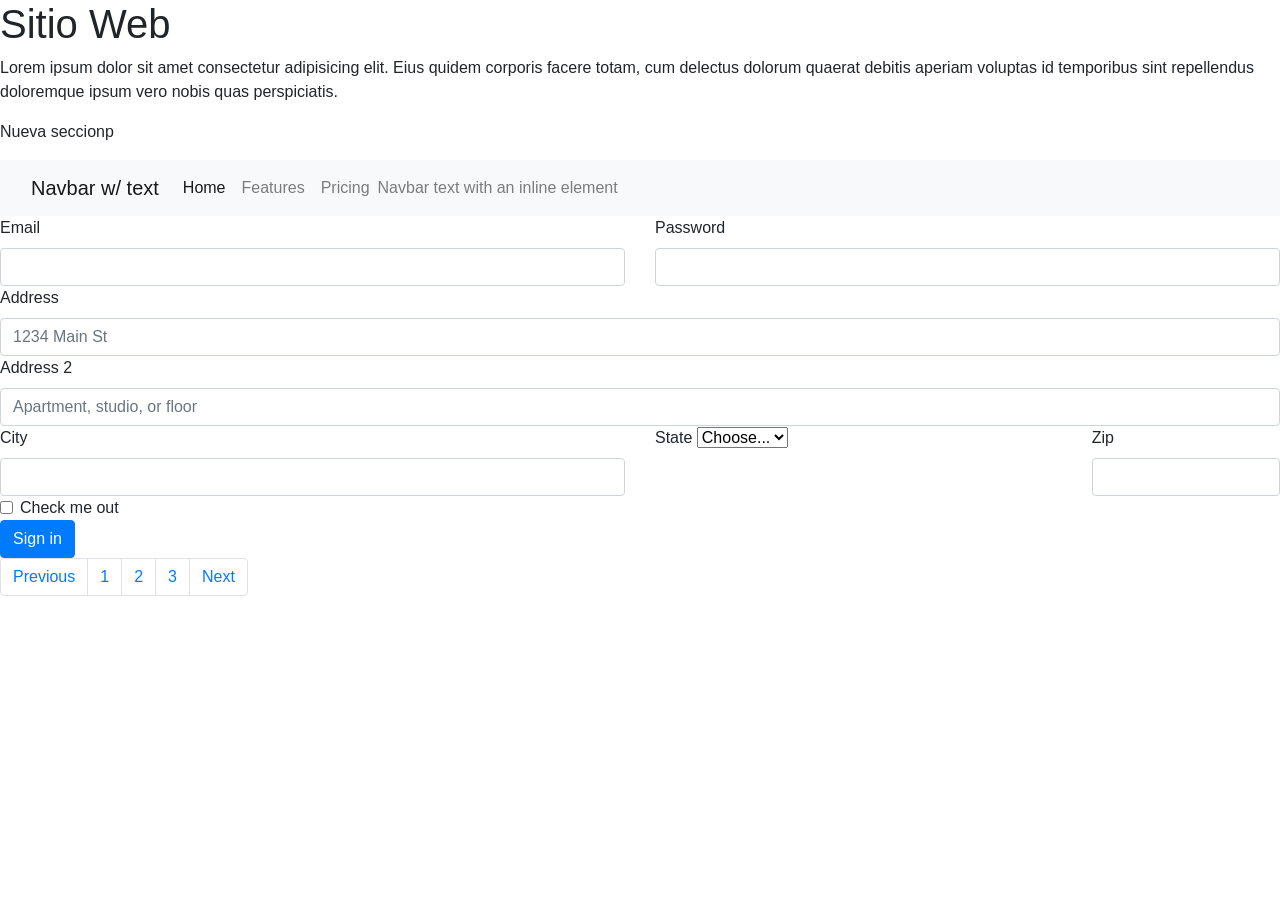
<file: index.html>
<!DOCTYPE html>
<html lang="en">

<head>
    <meta charset="UTF-8">
    <meta name="viewport" content="width=device-width, initial-scale=1.0">
    <link rel="stylesheet" href="css/bootstrap.min.css">
    <title>Mi proyecto - Versión producción </title>
</head>

<body>
    <h1>Sitio Web</h1>
    <script src="js/bootstrap.bundle.min.js"></script>
    <section>
        <p> Lorem ipsum dolor sit amet consectetur adipisicing elit. Eius quidem corporis facere totam, cum delectus
            dolorum quaerat debitis aperiam voluptas id temporibus sint repellendus doloremque ipsum vero nobis quas
            perspiciatis.</p>
    </section>
    <section>
        <p> Nueva seccionp</p>
    </section>
    <nav class="navbar navbar-expand-lg navbar-light bg-light">
        <div class="container-fluid">
            <a class="navbar-brand" href="#">Navbar w/ text</a>
            <button class="navbar-toggler" type="button" data-bs-toggle="collapse" data-bs-target="#navbarText"
                aria-controls="navbarText" aria-expanded="false" aria-label="Toggle navigation">
                <span class="navbar-toggler-icon"></span>
            </button>
            <div class="collapse navbar-collapse" id="navbarText">
                <ul class="navbar-nav me-auto mb-2 mb-lg-0">
                    <li class="nav-item">
                        <a class="nav-link active" aria-current="page" href="#">Home</a>
                    </li>
                    <li class="nav-item">
                        <a class="nav-link" href="#">Features</a>
                    </li>
                    <li class="nav-item">
                        <a class="nav-link" href="#">Pricing</a>
                    </li>
                </ul>
                <span class="navbar-text">
                    Navbar text with an inline element
                </span>
            </div>
        </div>
    </nav>







    <ul class="dropdown-menu">
        <li><a class="dropdown-item" href="#">Regular link</a></li>
        <li><a class="dropdown-item active" href="#" aria-current="true">Active link</a></li>
        <li><a class="dropdown-item" href="#">Another link</a></li>
    </ul>

    <section>

        <form class="row g-3">
            <div class="col-md-6">
                <label for="inputEmail4" class="form-label">Email</label>
                <input type="email" class="form-control" id="inputEmail4">
            </div>
            <div class="col-md-6">
                <label for="inputPassword4" class="form-label">Password</label>
                <input type="password" class="form-control" id="inputPassword4">
            </div>
            <div class="col-12">
                <label for="inputAddress" class="form-label">Address</label>
                <input type="text" class="form-control" id="inputAddress" placeholder="1234 Main St">
            </div>
            <div class="col-12">
                <label for="inputAddress2" class="form-label">Address 2</label>
                <input type="text" class="form-control" id="inputAddress2" placeholder="Apartment, studio, or floor">
            </div>
            <div class="col-md-6">
                <label for="inputCity" class="form-label">City</label>
                <input type="text" class="form-control" id="inputCity">
            </div>
            <div class="col-md-4">
                <label for="inputState" class="form-label">State</label>
                <select id="inputState" class="form-select">
                    <option selected>Choose...</option>
                    <option>...</option>
                </select>
            </div>
            <div class="col-md-2">
                <label for="inputZip" class="form-label">Zip</label>
                <input type="text" class="form-control" id="inputZip">
            </div>
            <div class="col-12">
                <div class="form-check">
                    <input class="form-check-input" type="checkbox" id="gridCheck">
                    <label class="form-check-label" for="gridCheck">
                        Check me out
                    </label>
                </div>
            </div>
            <div class="col-12">
                <button type="submit" class="btn btn-primary">Sign in</button>
            </div>
        </form>

    </section>
    <nav aria-label="Page navigation example">
        <ul class="pagination">
            <li class="page-item"><a class="page-link" href="#">Previous</a></li>
            <li class="page-item"><a class="page-link" href="#">1</a></li>
            <li class="page-item"><a class="page-link" href="#">2</a></li>
            <li class="page-item"><a class="page-link" href="#">3</a></li>
            <li class="page-item"><a class="page-link" href="#">Next</a></li>
        </ul>
    </nav>
</body>

</html>
</file>
